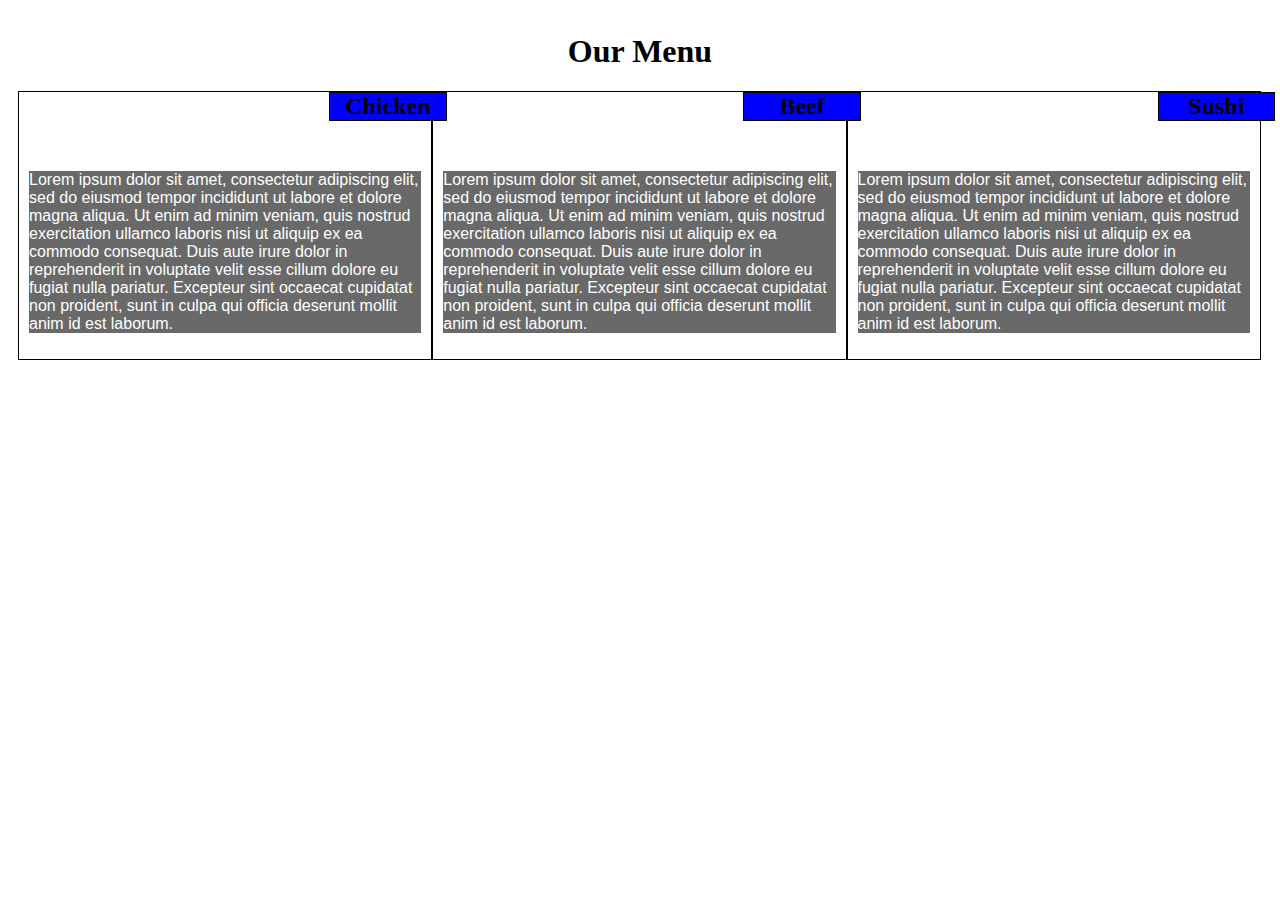
<file: index.html>
<!DOCTYPE html>

<html>
	<head>
		<meta charset="utf-8">
		<meta http-equiv="X-UA-Compatible" content="IE=edge">
		<title>Deli</title>
		<meta name="description" content="">
		<meta name="viewport" content="width=device-width, initial-scale=1">
		<link rel="stylesheet" href="css/Styles.css">
	</head>
	<body>
		<div class="container">
			<h1>Our Menu</h1>
			<div class="section">
				<h2>Chicken</h2>
				<p>Lorem ipsum dolor sit amet, consectetur adipiscing elit, sed do eiusmod tempor incididunt ut labore et dolore magna aliqua. Ut enim ad minim veniam, quis nostrud exercitation ullamco laboris nisi ut aliquip ex ea commodo consequat. Duis aute irure dolor in reprehenderit in voluptate velit esse cillum dolore eu fugiat nulla pariatur. Excepteur sint occaecat cupidatat non proident, sunt in culpa qui officia deserunt mollit anim id est laborum.</p>
			</div>
				<div class="section">
				<h2>Beef</h2>
				<p>Lorem ipsum dolor sit amet, consectetur adipiscing elit, sed do eiusmod tempor incididunt ut labore et dolore magna aliqua. Ut enim ad minim veniam, quis nostrud exercitation ullamco laboris nisi ut aliquip ex ea commodo consequat. Duis aute irure dolor in reprehenderit in voluptate velit esse cillum dolore eu fugiat nulla pariatur. Excepteur sint occaecat cupidatat non proident, sunt in culpa qui officia deserunt mollit anim id est laborum.</p>
			</div>
				<div class="section">
				<h2>Sushi</h2>
				<p>Lorem ipsum dolor sit amet, consectetur adipiscing elit, sed do eiusmod tempor incididunt ut labore et dolore magna aliqua. Ut enim ad minim veniam, quis nostrud exercitation ullamco laboris nisi ut aliquip ex ea commodo consequat. Duis aute irure dolor in reprehenderit in voluptate velit esse cillum dolore eu fugiat nulla pariatur. Excepteur sint occaecat cupidatat non proident, sunt in culpa qui officia deserunt mollit anim id est laborum.</p>
			</div>
		</div>
		</div>
		</div>

	
		
		
	</body>
</html>
</file>
<file: css/Styles.css>
* {
  box-sizing: border-box;
}
.section{
	background-color: white;
	
}


h1 {
	margin-top: 15px;
	text-align: center;
}
div > p {
	
  	background-color: #696969;
 	width: 100%;
  	margin-right: 0px;
  	margin-left: 0px;
  	font-family: Helvetica;
  	color: white;
  	height: 100%;
}
.container{
	width: 100%; 
	padding: 10px;
	position: relative;
}
div > h2{
	text-align: center;
	background: blue;
	border: 1px solid black;
	position: relative;
	width: 30%;
	left: 300px;
	bottom: 30px;
}

@media (min-width: 991px){
  .section {
    float: left;
     border: 1px solid black;
     padding: 10px;
  }
  .section {
    width: 33.3%
  }
}
@media (min-width: 768px) and (max-width: 991px){
  .section{
    float: left;
     border: 1px solid black;
      padding: 10px;
  }
  .section {
    width: 50%;
 
  }
}
@media (max-width: 767px ){
  .section{
    float: left;
     border: 1px solid black;
      padding: 10px;
  }
  .section{
    width: 100%;
  }
}
</file>
